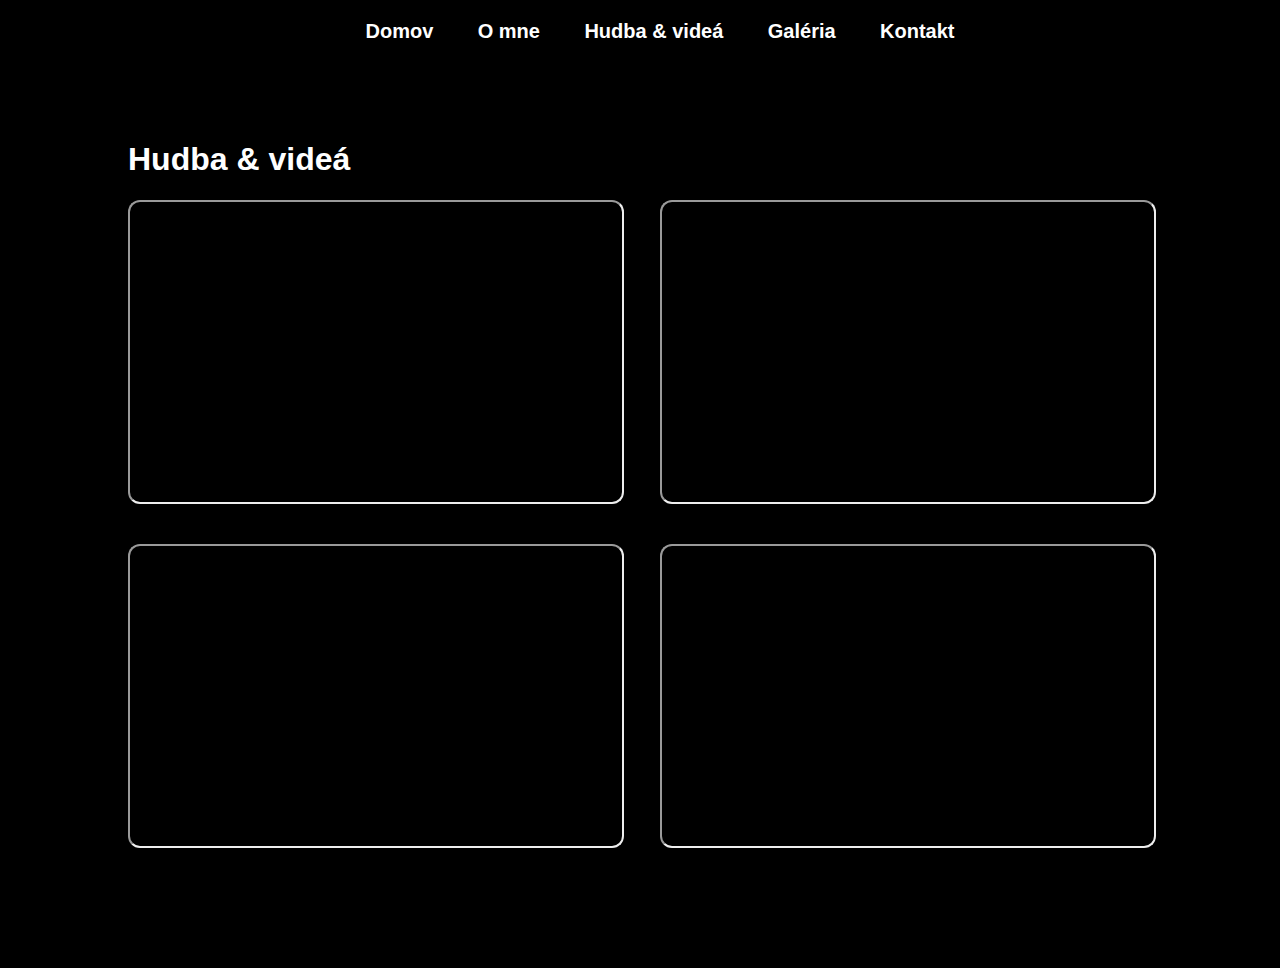
<file: hudba.html>
<!DOCTYPE html><html lang="sk"><head>
<meta charset="UTF-8"><title>Hudba & videá</title>
<link rel="stylesheet" href="../css/style.css">
</head><body>
<nav>
<a href="../index.html">Domov</a>
<a href="o-mne.html">O mne</a>
<a href="hudba.html">Hudba & videá</a>
<a href="galeria.html">Galéria</a>
<a href="kontakt.html">Kontakt</a>
</nav>
<div class="page">
<h1>Hudba & videá</h1>
<div class="video-grid">
<iframe src="https://www.youtube.com/embed/yafQ7jzsVUo"></iframe>
<iframe src="https://www.youtube.com/embed/rwF1UseThyo"></iframe>
<iframe src="https://www.youtube.com/embed/xP4Jzc3FH1A"></iframe>
<iframe src="https://www.youtube.com/embed/Cl-ojWSqYa4"></iframe>
</div>
</div>
</body></html>
</file>
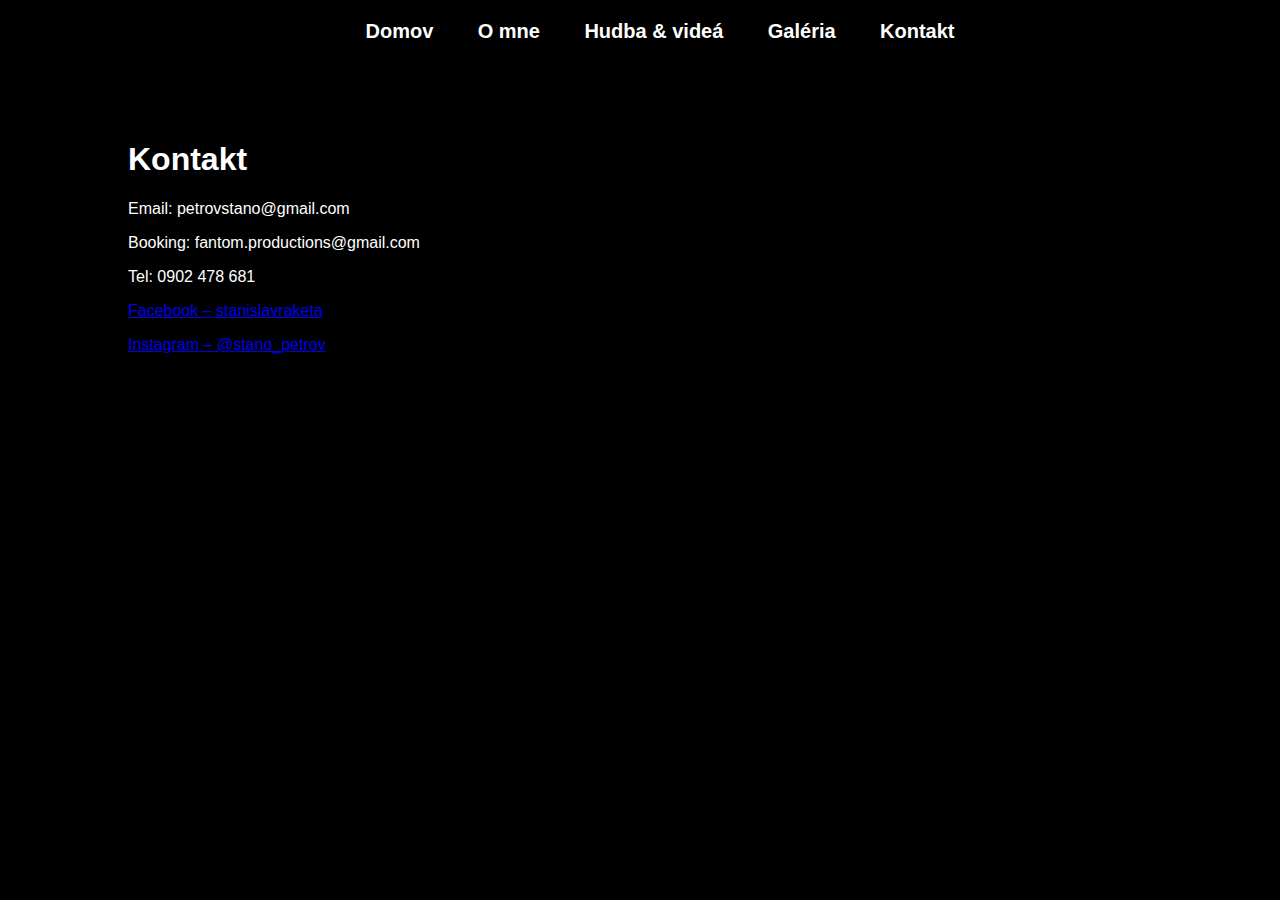
<file: kontakt.html>
<!DOCTYPE html><html lang="sk"><head>
<meta charset="UTF-8"><title>Kontakt</title>
<link rel="stylesheet" href="../css/style.css">
</head><body>
<nav>
<a href="../index.html">Domov</a>
<a href="o-mne.html">O mne</a>
<a href="hudba.html">Hudba & videá</a>
<a href="galeria.html">Galéria</a>
<a href="kontakt.html">Kontakt</a>
</nav>
<div class="page">
<h1>Kontakt</h1>
<p>Email: petrovstano@gmail.com</p>
<p>Booking: fantom.productions@gmail.com</p>
<p>Tel: 0902 478 681</p>
<p><a href="https://facebook.com/stanislavraketa">Facebook – stanislavraketa</a></p>
<p><a href="https://instagram.com/stano_petrov">Instagram – @stano_petrov</a></p>
</div>
</body></html>
</file>
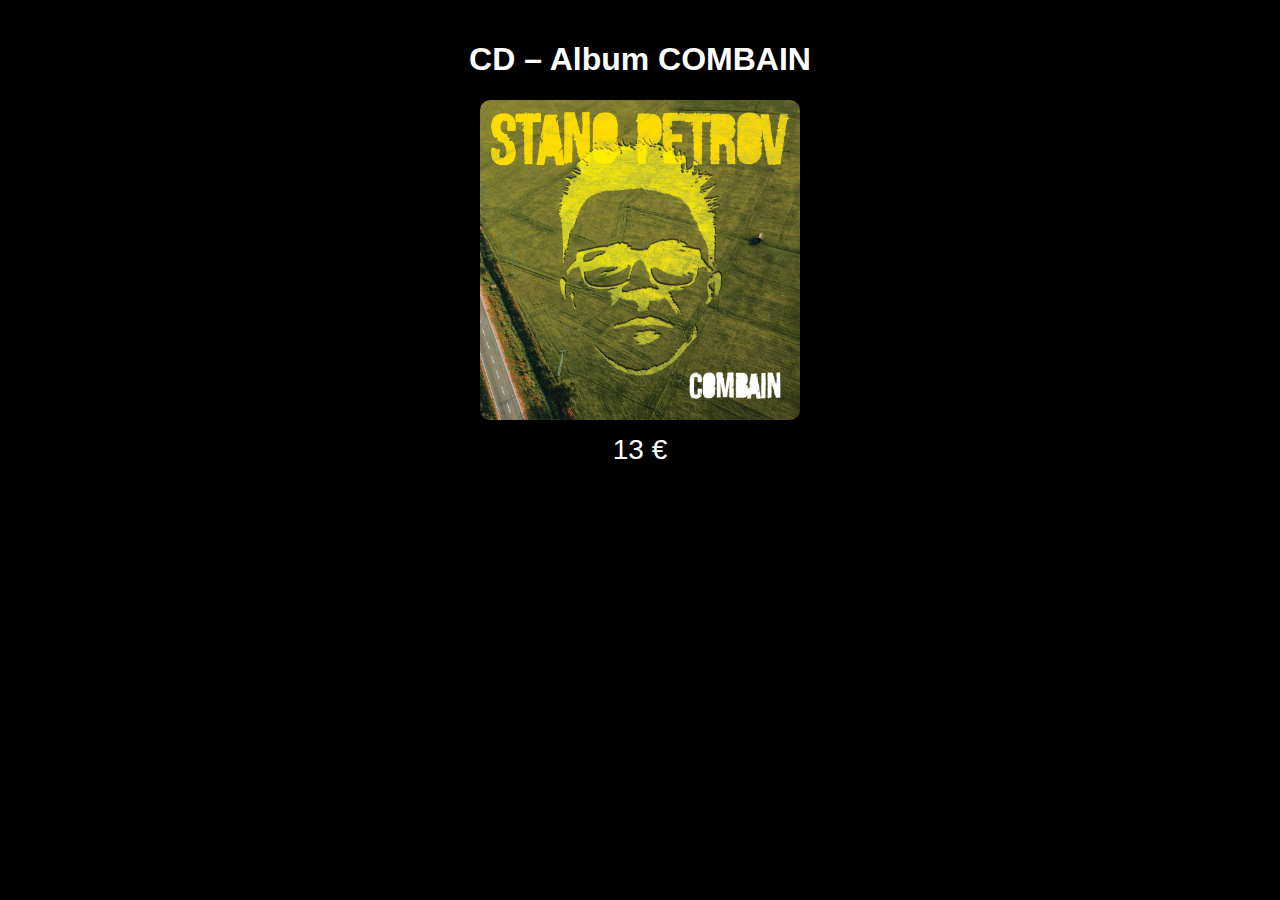
<file: shop.html>
<!DOCTYPE html>
<html lang="sk">
<head>
<meta charset="UTF-8">
<title>Shop - Stano Petrov</title>
<link rel="stylesheet" href="style.css">
<style>
body { background:#000; color:white; font-family:Montserrat, sans-serif; margin:0; padding:20px;}
.shop-container { max-width:900px; margin:0 auto; text-align:center;}
.shop-container img { width:320px; border-radius:10px; }
.price { font-size:28px; margin-top:10px; }
.buybtn { display:inline-block; margin-top:20px; background:#2d8cff; padding:15px 30px; 
          border-radius:8px; text-decoration:none; color:white; font-size:20px;}
.buybtn:hover { background:#1a6cd9;}
</style>
</head>
<body>
<div class="shop-container">
    <h1>CD – Album COMBAIN</h1>
    <img src="12x12_cover_COMBAJN_final_1400x1400.jpg">
    <div class="price">13 €</div>
   <script async
  src="https://js.stripe.com/v3/buy-button.js">
</script>

<stripe-buy-button
  buy-button-id="buy_btn_1TXSVBKEc2Z1NeK3OUOwWjWj"
  publishable-key="pk_live_51PdHgSKEc2Z1NeK3YLvRo0w7IcAjRUp5LaGpCAZ5Aei8UfAM2DxWDuDhGXrY2TECPxDWSmjXOuhZO1Y4k5Mb44qM00JVIy6va0"
>
</stripe-buy-button>
</div>
</body>
</html>
</file>
<file: css/style.css>
body{margin:0;background:#000;color:#fff;font-family:'Montserrat',sans-serif;}
nav{background:#000;padding:20px;text-align:center;position:fixed;top:0;width:100%;z-index:10;}
nav a{color:white;margin:0 20px;text-decoration:none;font-size:20px;font-weight:600;}
nav a:hover{text-decoration:underline;}
.hero{height:85vh;background:url('../img/hero.jpg') center/cover no-repeat;
display:flex;flex-direction:column;justify-content:center;align-items:center;
text-shadow:0 0 20px #000;}
.hero h1{font-size:70px;margin-top:120px;}
.hero p{font-size:28px;}
.page{padding:120px 10%;}
.gallery img{width:30%;margin:1%;border-radius:12px;}
.video-grid{display:grid;grid-template-columns:1fr 1fr;gap:40px;}
.video-grid iframe{width:100%;height:300px;border-radius:12px;}
</file>
<file: style.css>
body{margin:0;background:#000;color:#fff;font-family:'Montserrat',sans-serif;}
nav{background:#000;padding:20px;text-align:center;position:fixed;top:0;width:100%;z-index:10;}
nav a{color:white;margin:0 20px;text-decoration:none;font-size:20px;font-weight:600;}
nav a:hover{text-decoration:underline;}
.hero{height:85vh;background:url('../img/hero.jpg') center/cover no-repeat;
display:flex;flex-direction:column;justify-content:center;align-items:center;
text-shadow:0 0 20px #000;}
.hero h1{font-size:70px;margin-top:120px;}
.hero p{font-size:28px;}
.page{padding:120px 10%;}
.gallery img{width:30%;margin:1%;border-radius:12px;}
.video-grid{display:grid;grid-template-columns:1fr 1fr;gap:40px;}
.video-grid iframe{width:100%;height:300px;border-radius:12px;}
</file>
